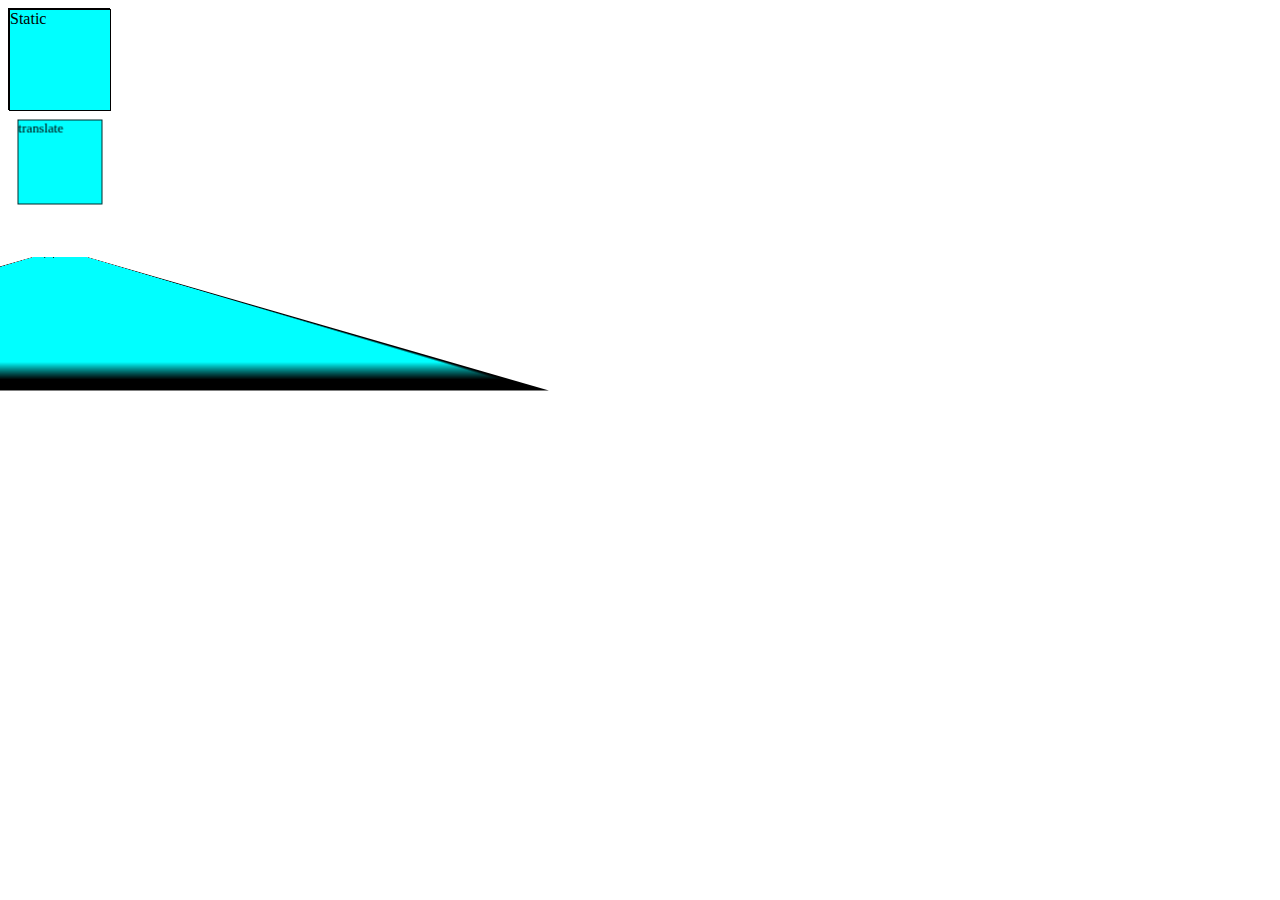
<file: index.html>
<!DOCTYPE html>
<html lang="en">
<head>
    <meta charset="UTF-8">
    <meta name="viewport" content="width=device-width, initial-scale=1.0">

    <link rel="stylesheet" href="gradient.css">
   
    <link rel="stylesheet" href="shadow.css">
   
    <link rel="stylesheet" href="dimension.css">
   
    <link rel="stylesheet" href="position.css">
    <link rel="stylesheet" href="transform.css">
    <title>Document</title>
</head>
<body>
    <!-- <div class="box">
<p>This is a div</p>    
    </div>
    <div class="mydiv">This is myDiv</div>


    <h1>This is My heading</h1>

    <div class="boxShadow">
        This is boc with Shadow
    </div>

    <div class="dimensions">
This is dimensions div

    </div> -->
<!-- 
    <div class="transformBox">
        This is transformBox div 
    </div>-->



    
<!-- <div class="wrapper">
    <div class="box" id="fixed">Box1</div>
    <div class="box" id="static">Box2</div>
    <div class="box" id="relative">Box3</div>
    <div class="box" id="absolute">Box4</div>


    <button disabled="disabled">button here</button>

</div> -->



<div class="transform">
<div class="Static">Static</div>
<div class="translated">translate</div>
<div class="scaled">scaled</div>
</div>





         
</body>
</html>
</file>
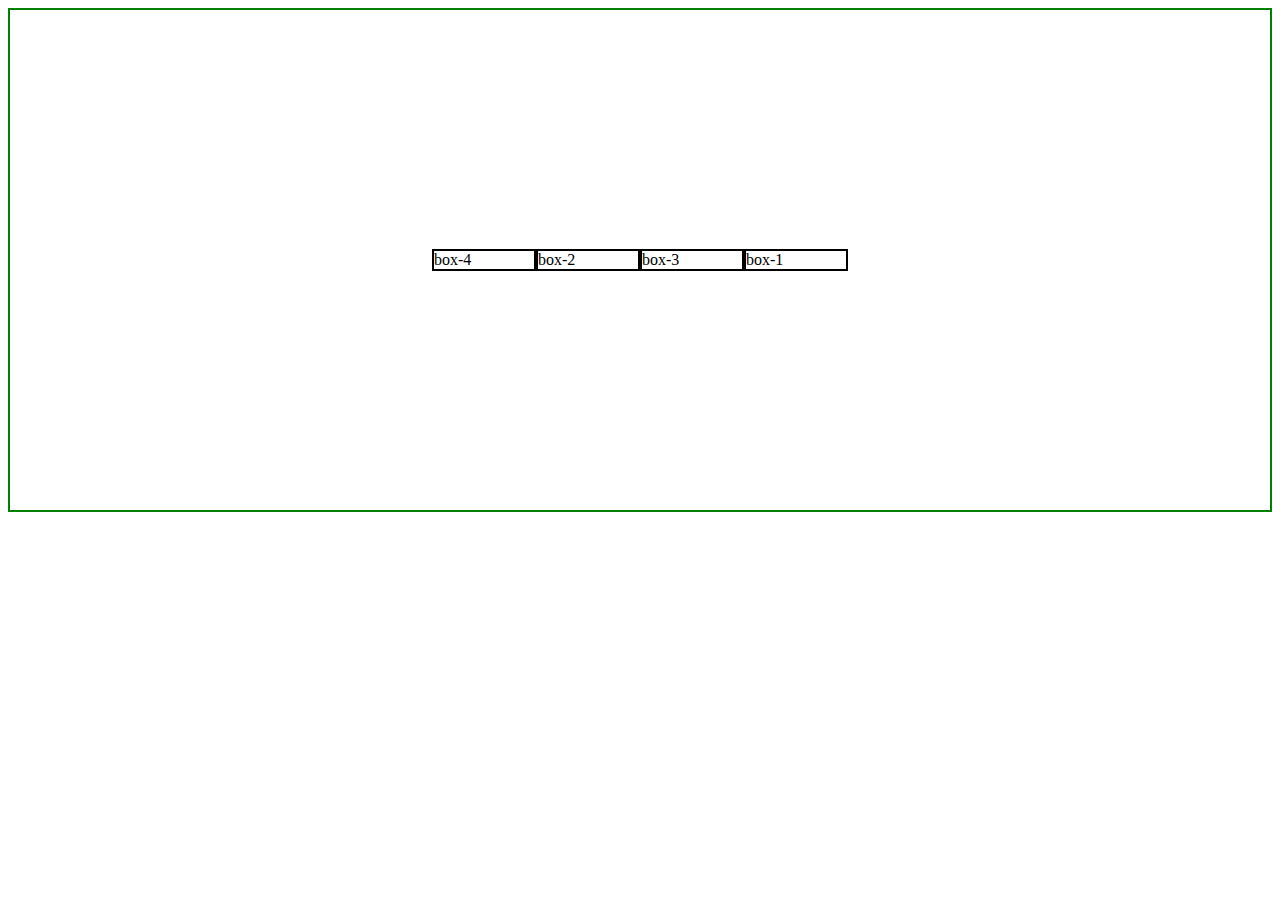
<file: FlexBox/index.html>
<!DOCTYPE html>
<html lang="en">
<head>
    <meta charset="UTF-8">
    <meta name="viewport" content="width=device-width, initial-scale=1.0">
    <title>Document</title>
    <link rel="stylesheet" href="flexBox.css">
</head>
<body>
<!-- FlexBox
Layout Model for space  distribution and alignments capabilities
Parent container->flex
Direct child-> flex items 
Main-axis: horizontal 
Cross-axis: vertical
 -->

 <div class="container">
    <div class="box" id="box1">box-1</div>
    <div class="box" id="box2">box-2</div>
    <div class="box" id="box3">box-3</div>
    <div class="box" id="box4">box-4</div>
 </div>
    
</body>
</html>
</file>
<file: gradient.css>
/*Liner  Gradient  */


.box{
    border: 1px solid black;
    height: 200px;
     width: 150px;

     /* Adding Gradient */
     background-image: linear-gradient(red,blue);
     background-image: linear-gradient(to right,red,blue);
     background-image: linear-gradient(to top,red,blue);
      
    }

    /* Radial gradient */
    .mydiv {
        border: 1px solid black;
        height: 200px;
         width: 150px;
         background-image: radial-gradient(red,blue);
    }
</file>
<file: shadow.css>
h1
{
    text-shadow: 3px 3px;
    text-shadow: 3px 3px red;
    /* add blur */
    /* horixpnatl vetical blur color */
    text-shadow: 3px  3px 3px red;
    text-shadow: 3px  3px 3px red,30px  3px 3px green;


}

/* Box shadow */
.boxShadow
{
    background-color: aqua;
    width: 200px;
    height: 200px;
    box-shadow: 10px 10px 10px green;
    color: red;
    /* Border using shadow */
    box-shadow: 1px 1px 1px green,-1px -1px 1px green;

}
</file>
<file: dimension.css>
.dimensions
{
    margin: 20px;
   max-height: 100px;
   border: 1px solid black; 
   overflow: scroll;
}


/* Css posisotion prop */
/* Staic relative fixed absolute sticky */
</file>
<file: position.css>
div{
    width: 200px;
    height: 200px;
    background-color: aqua;
    border: 1px solid black;
    display: inline-block;
}

/* relativeis used w.r.t left,right,top,bottom */
/* positiion from its normal psostioning */
#relative{
    position: relative;
    left: 30px;
    top: 30px;
}

/* w.r.t to browseer window postion become fixed */

#fixed{
    position: fixed;
}

/* psotion is relative to nearset placed non-static ancestor*/
/* if no parent then w.r.t body */
#absolute{
    position: absolute;
    left: 30px;
    top: 30px;
}


.wrapper{

    width: 100vw;
    height:2000px ;
    background-color: yellow;

}
</file>
<file: transform.css>
div {

    height: 100px;
    width: 100px;
    background-color: aqua;
    border: 1px solid black;

}

/* 2d transform */
.transformBox{
   width: 300px;
    background-color: aqua;
    transform: translate(10px,20px);
    /* transform x */
    transform: translateX(50px);

    transform: rotate(45deg);

    /* scale horizontal and vetical */
    /* transform: scale(2,2); */

    transform: skew(20deg);


}

/* 3d transform */


.translated{

    transform: perspective(100px) translateZ(-20px);
}

.scaled {
transform: perspective(110px) scaleZ(2)  rotateX(45deg) rotateX(30deg);
}
</file>
<file: FlexBox/flexBox.css>
.container {
display: flex;
height: 500px;
border: 2px solid green;
/* flex-direction: row; */

/* to intact width of child */
flex-wrap: wrap;

/* alignment in main axis */
justify-content:space-evenly;
justify-content:space-between;
justify-content: space-evenly;

/* cross axis */
align-items: flex-start;
align-items: center;

/* by default strech */
align-items: stretch;
align-items: baseline;

justify-content: center;
align-items: center;


/* gap */
/* gap: 10px; */
}



/* Flex Item props */
/* order,flex-grow,flex-basis,flex,align-self,flex-shrink */

.box{
    border: 2px solid black;
    width: 140px;
    /* flex-grow: 1;
    flex-shrink: 1; */

    flex-basis: 100px;
}


#box1{

    order: 40;
}

#box2{

    order: 4;
}

#box3{

    order: 4;
}
</file>
